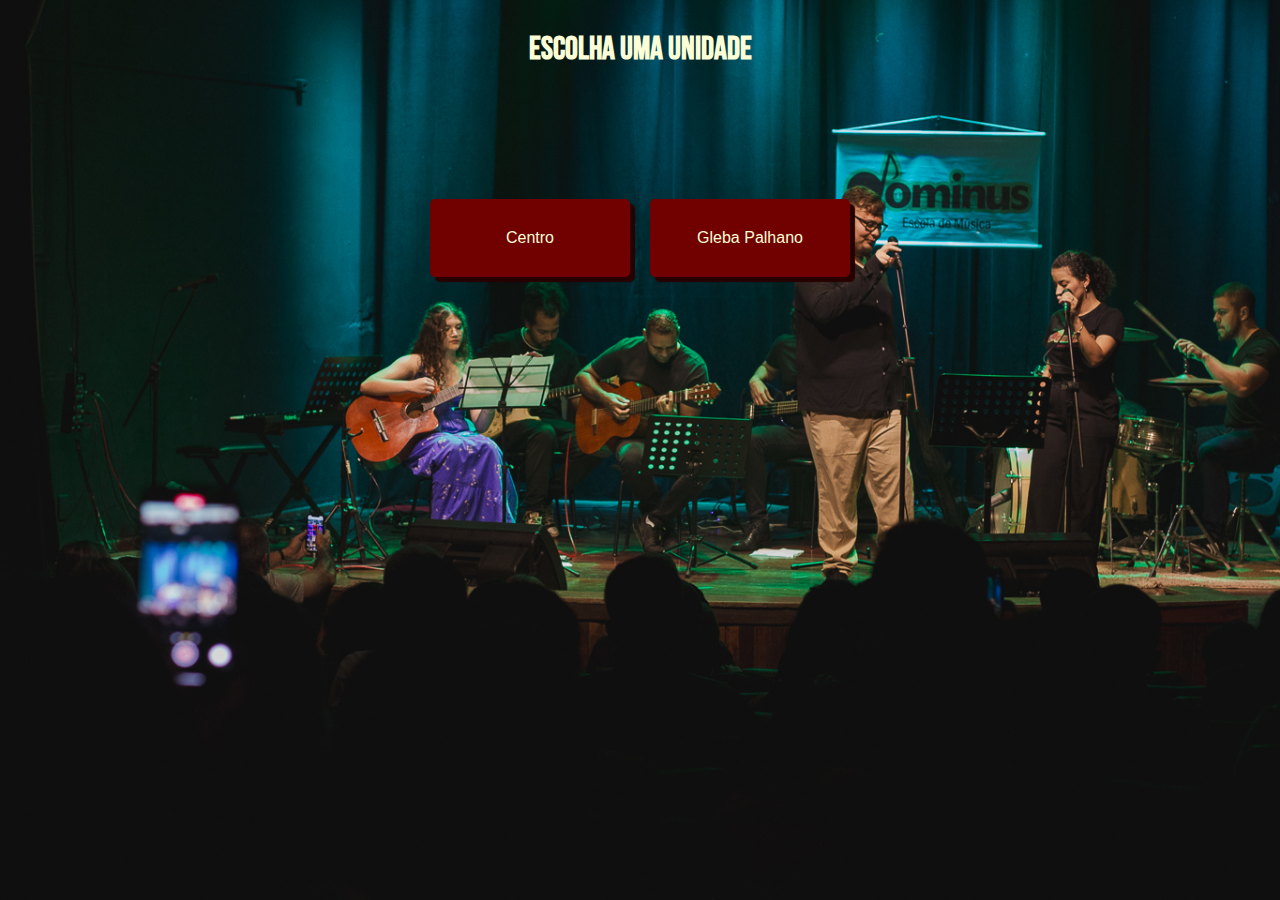
<file: unidades.html>
<!DOCTYPE html>
<html lang="pt-br">
<head>
    <meta charset="UTF-8">
    <meta name="viewport" content="width=device-width, initial-scale=1.0">
    <link rel="stylesheet" href="css/unidades.css">
    <title>Dominus Escola de Música</title>
</head>
<body>
    <header class="cabecalho">
        <h2>Escolha uma Unidade</h2>
    </header>
    <main>
        <section class="botao">
            <a href="https://wa.me/5543999650573/?text=Oi, Vim pelo site. Gostaria de mais informações sobre o curso" class="btn">Centro</a>
            <a href="https://wa.me/5543991368772/?text=Oi, Vim pelo site. Gostaria de mais informações sobre o curso" class="btn">Gleba Palhano</a>
        </section>
    </main>
</body>
</html>
</file>
<file: css/unidades.css>
@import url('https://fonts.googleapis.com/css2?family=Bebas+Neue&display=swap');
@import url('https://fonts.googleapis.com/css2?family=Comfortaa:wght@300&display=swap');
*{
    margin: 0;
    border: 0;
    box-sizing: border-box;
    text-decoration: none;
}
/* HESEAT */
:root{
    --h1: 'Bebas Neue', sans-serif;
    --p: 'Comfortaa', sans-serif;
}
body{
    font-family: sans-serif;
}
section{
    padding: 100px 50px;
}
h1, h2, h3, h4{
    font-family: var(--h1);
}
p{
    font-family: var(--p);
    font-size: 1em;
}
h1{
    font-size: 3em;
}
h2, h3, h4{
    font-size: 2em;
}
/* GLOBAL */
body{
    background-color: #fbfed7;
    background: url('../imagens/unidade_bg.jpg');
    background-position: center;
    background-size: cover;
    background-repeat: no-repeat;
    min-height: 100vh;
}
header{
    padding: 30px;
    color: #fbfed7;
    text-align: center;
}
main{
    /* min-height: 90vh; */
    display: flex;
    align-items: center;
    justify-content: center;
}
.botao{
    display: flex;
    flex-wrap: wrap;
    gap: 20px;
    align-items: center;
    justify-content: center;
}
.btn{
    background-color: #710000;
    color: #fbfed7;
    padding: 30px;
    width: 200px;
    text-align: center;
    border-radius: 5px;
    box-shadow: 5px 5px 1px #270000;
    transition: .2s;
}
.btn:hover{
    box-shadow: 1px 1px 1px black;
    transform: scale(.9);
}
</file>
